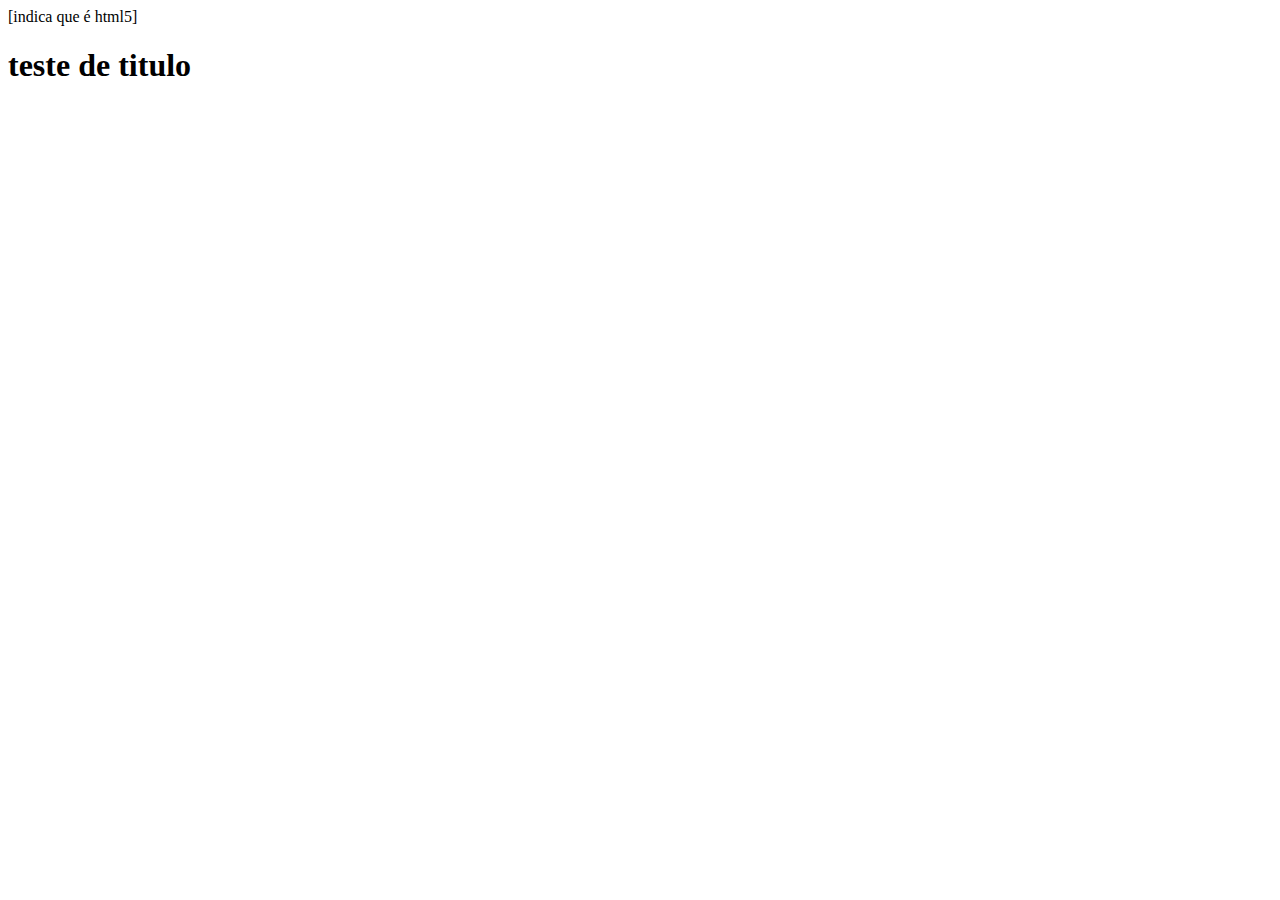
<file: CURSO EM VIDEO HTML MODULO01/VS HTML/index.html>
<!DOCTYPE html> [indica que é html5]
<html lang="en">
<head>
  <meta charset="UTF-8">
  <meta http-equiv="X-UA-Compatible" content="IE=edge">
  <meta name="viewport" content="width=device-width, initial-scale=1.0">
  <title>Teste</title>
</head>
<body>
  <h1>teste de titulo</h1>
  
</body>
</html>
</file>
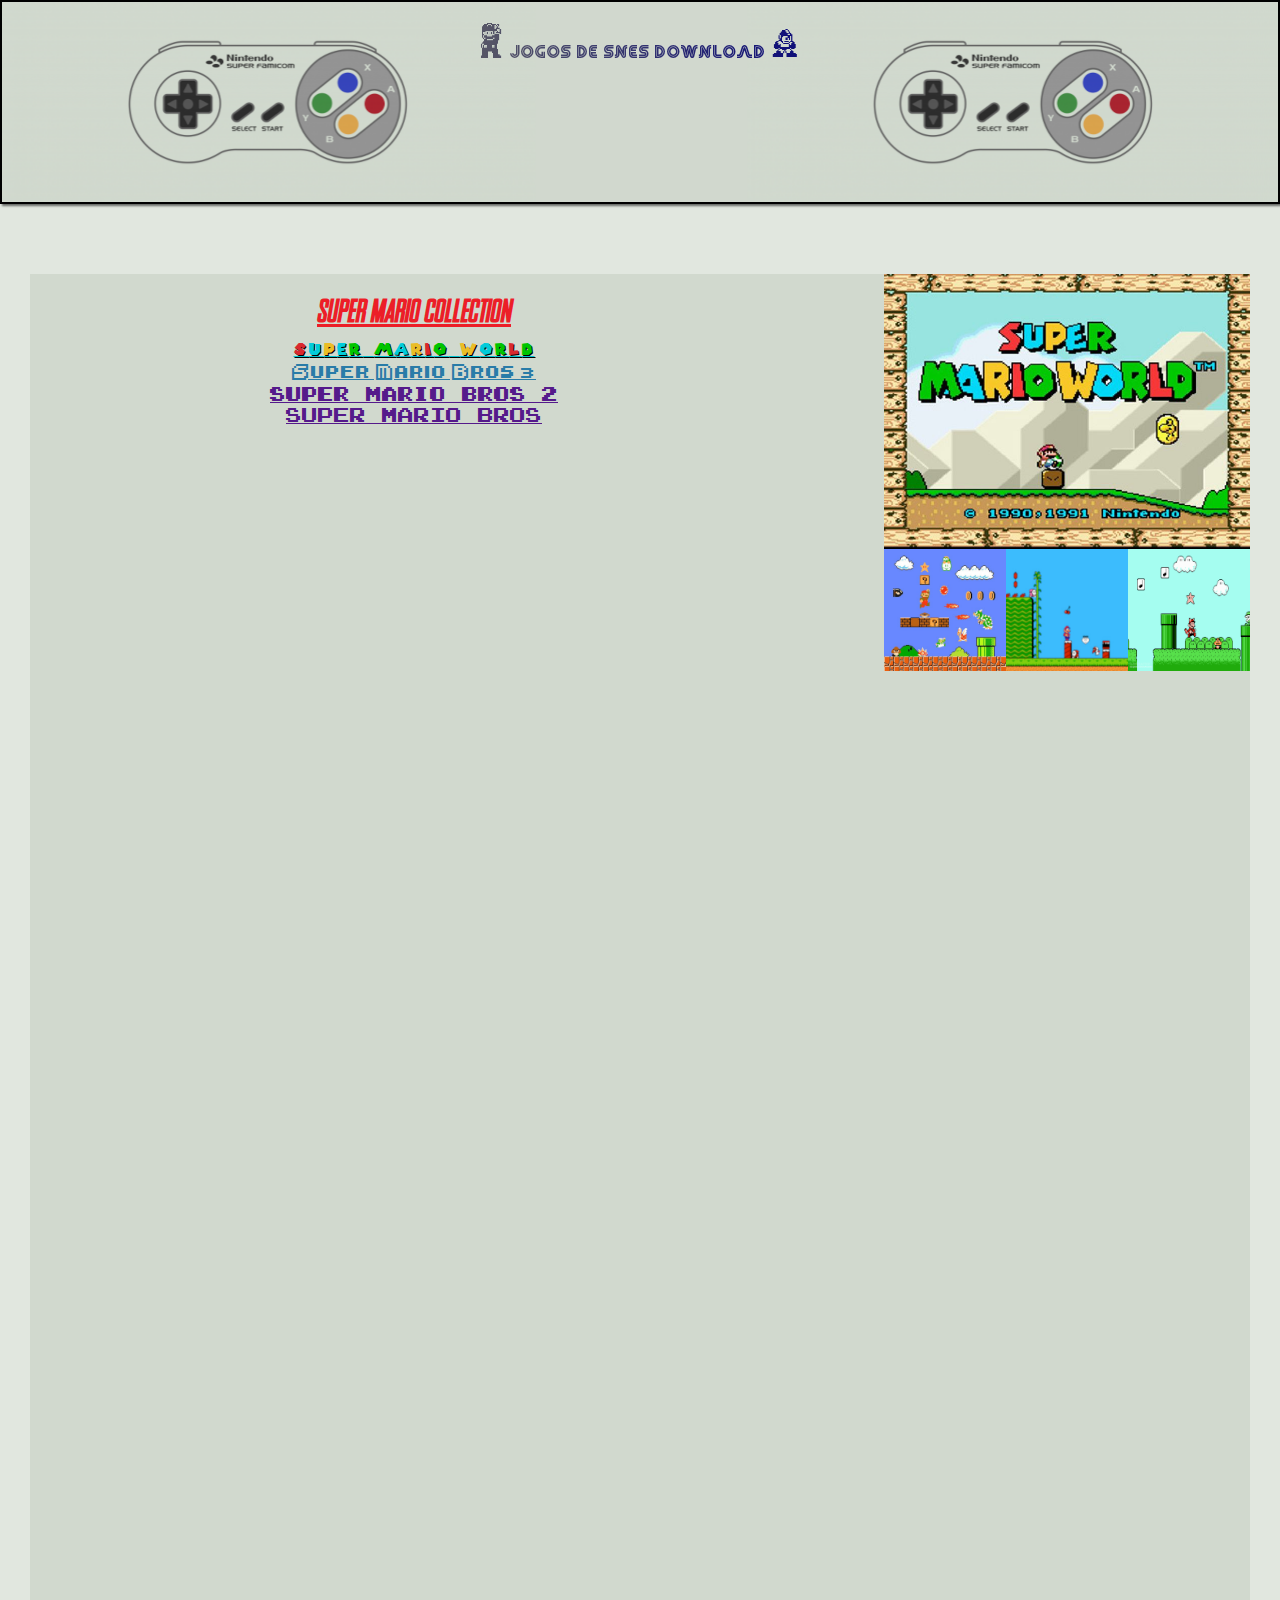
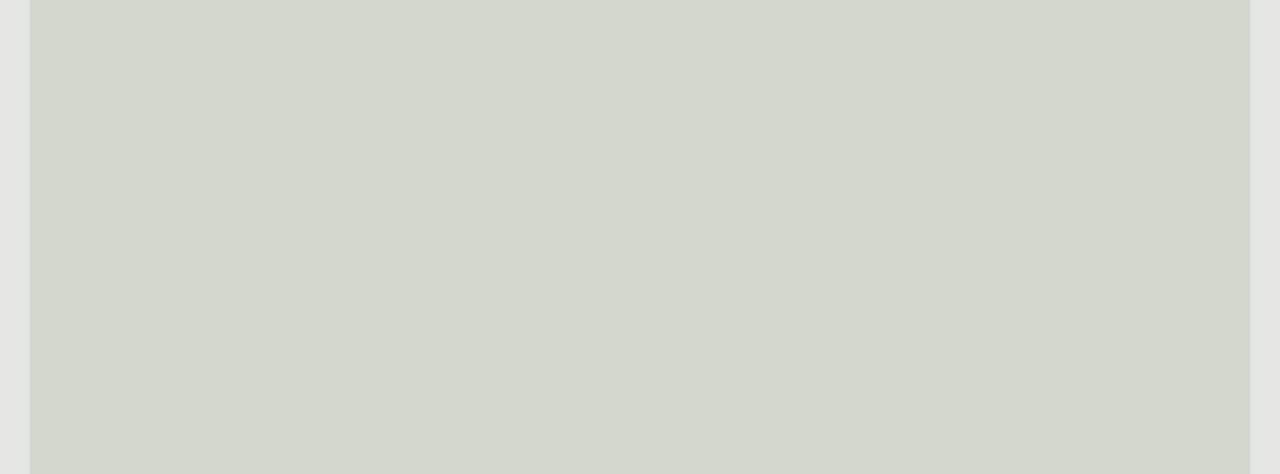
<file: CURSO EM VIDEO HTML MODULO03/projeto proprio/index.html>
<!DOCTYPE html>
<html lang="pt-BR">
<head>
  <meta charset="UTF-8">
  <meta http-equiv="X-UA-Compatible" content="IE=edge">
  <meta name="viewport" content="width=device-width, initial-scale=1.0">
  <title>Baixar jogos super nintendo</title>
  <link rel="stylesheet" href="style.css">
  <link rel="shortcut icon" href="imagens/Hopstarter-3d-Cartoon-Vol3-Nintendo-SNES.ico" type="image/x-icon">
</head>
<body>
  <header class="img">
     <h1>Jogos  de  Snes  download</h1>
  
    <p></p>
  </header>

  <main>
    <article>
      <h1>Super mario collection</h1>
      <a href="" class="smwd"><span style="color:#da282e;">S</span><span style="color:#02cbda ;">u</span><span style="color: #ebbd26;">p</span><span style="color: #02cbda;">e</span><span style="color: #00c500;">r</span> <span style="color: #00c500;">m</span><span style="color: #02cbda;">a</span><span style="color: #ebbd26;">r</span><span style="color:#da282e;">i</span><span style="color: #00c500;">o</span> <span style="color: #ebbd26;">W</span><span style="color: #02cbda;">o</span><span style="color: #00c500;">r</span><span style="color:#da282e;">l</span><span style="color: #00c500;">d</span></a>
      <a href="" class="smb3d"><span style="">S</span>uper Mario Bros 3</a>
      <a href="" class="smb2d">Super mario bros 2</a>
      <a href="" class="smb1d">Super mario bros </a>
    </article>
    
  <div class="container-box">
  
      <div class="content-img1">
        <img class="img1" src="assets/imagens/Super Mario Bros_ Font _ Mario Monsters _ FontSpace.jfif" alt="smw"></img>
      </div>
      <div class="content-images">
        <img class="img2" src="assets/imagens/Mushroom Trip Poster.jpg" alt="smb1">

      <img class="img3" src="assets/imagens/Super-Mario-Bros.-2-8.jpg" alt="smb2">
      
      <img class="img4" src="assets/imagens/smb3-300px.png" alt="smb3">

      </div>
      

    </div> 
  </main>
  



  <footer></footer>
  
</body>
</html>
</file>
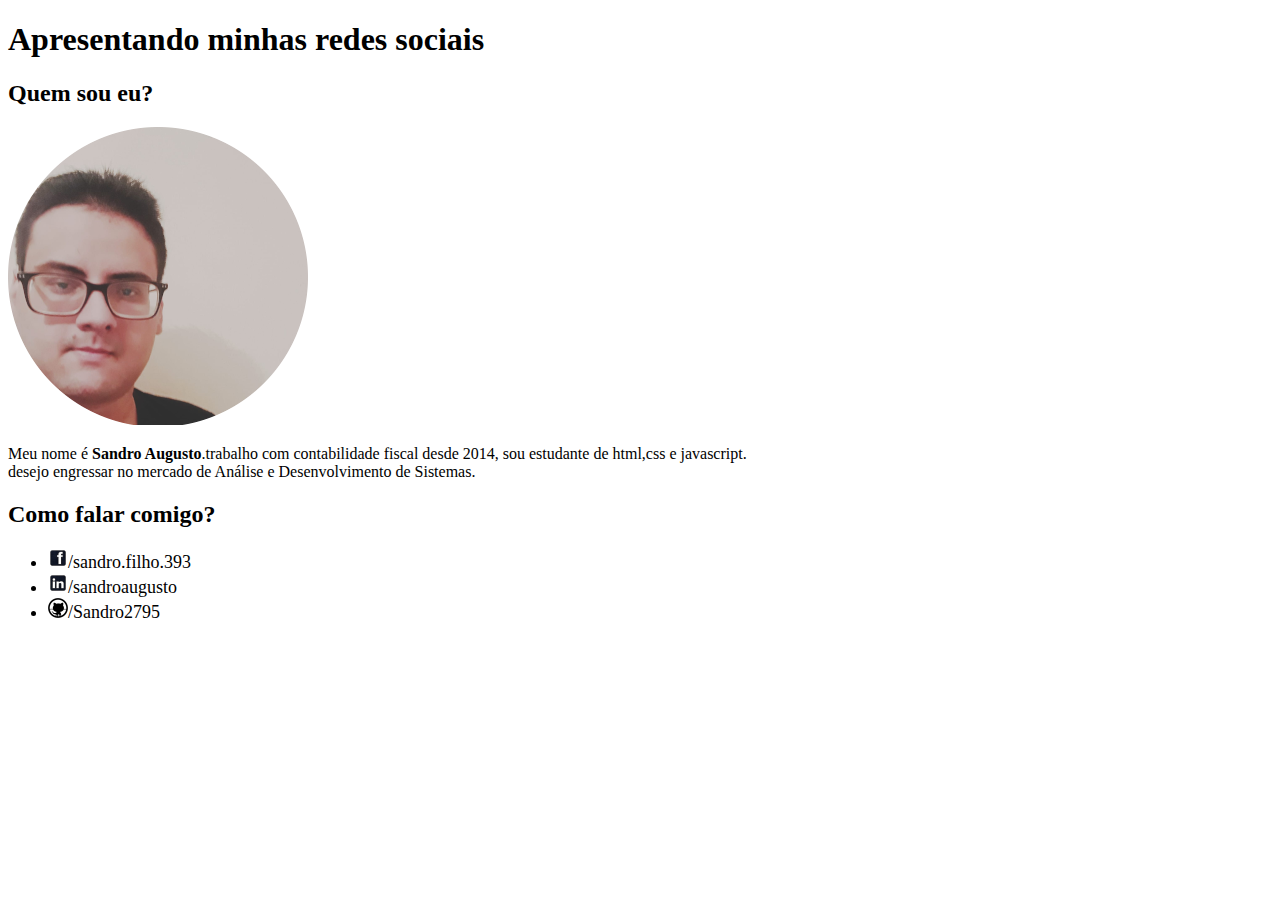
<file: CURSO EM VIDEO HTML MODULO01/Exercicios/desafio05/index.html>
<!DOCTYPE html>
<html lang="pt-BR">
<head>
  <meta charset="UTF-8">
  <meta http-equiv="X-UA-Compatible" content="IE=edge">
  <meta name="viewport" content="width=device-width, initial-scale=1.0">
  <link rel="shortcut icon" href="s-icon.ico" type="image/x-icon">
  <title>Desafio05</title>
  <style>
    p{
      font-size: medium;
    }
    li {
      font-size: large;
    }
  </style>
</head>
<body>
  <h1>Apresentando minhas redes sociais</h1>
  <h2>Quem sou eu?</h2>
  <img src="doca200.png" alt="Fotodesandro">
  <p>Meu nome é <strong>Sandro Augusto</strong>.trabalho com contabilidade fiscal desde 2014, sou estudante de html,css e javascript.<br> desejo engressar no mercado de Análise e Desenvolvimento de Sistemas.</p>
  <h2>Como falar comigo?</h2>
  <ul>
    <li> <img src="facej20.png" alt="facebookimagen">/sandro.filho.393 </li>
    <li><img src="linekin20.png" alt="linkedinimagen">/sandroaugusto</li>
    <li><img src="github20.png" alt="githubimagen">/Sandro2795</li>
  </ul>


  
</body>
</html>
</file>
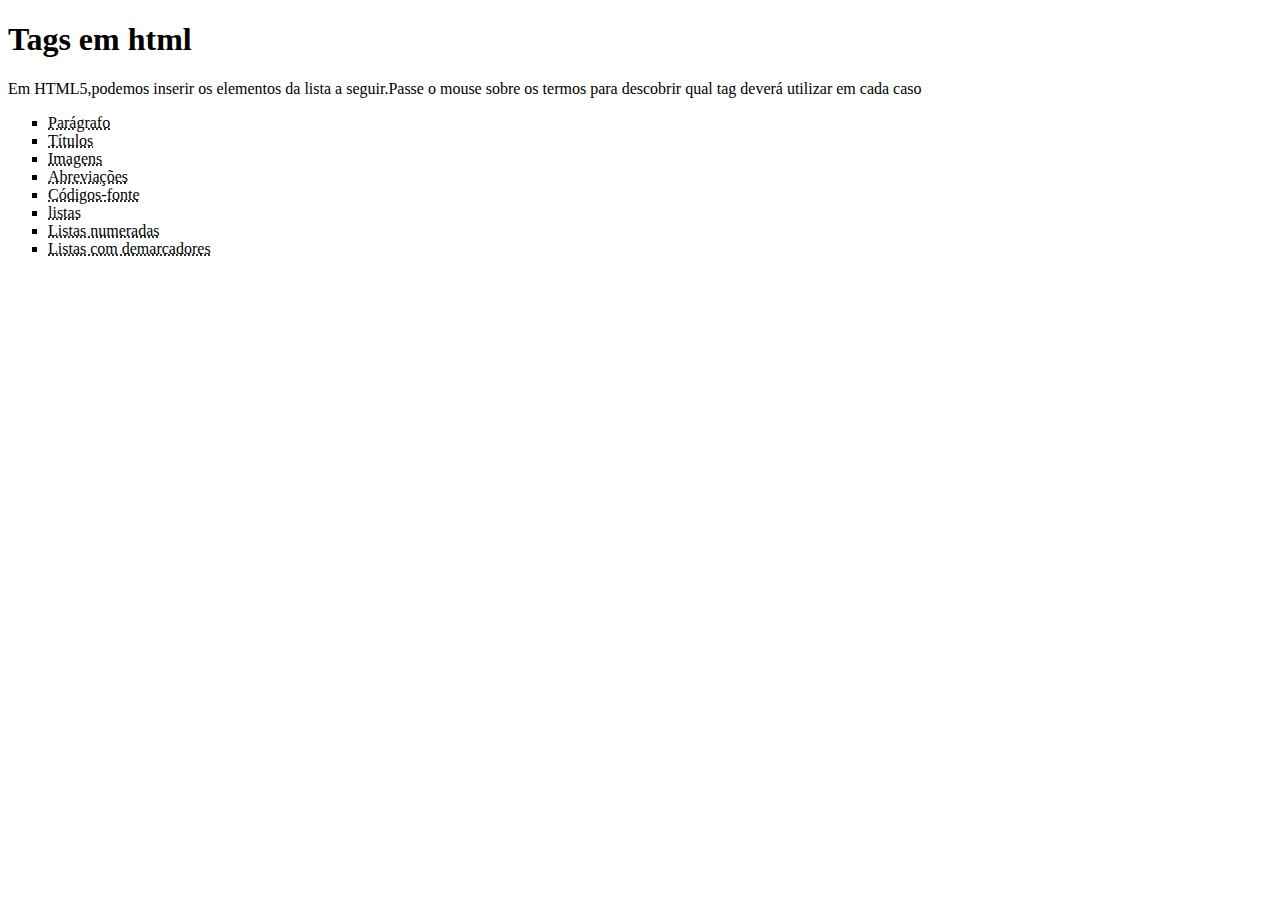
<file: CURSO EM VIDEO HTML MODULO01/Exercicios/desafio06/index.html>
<!DOCTYPE html>
<html lang="pt-BR">
<head>
  <meta charset="UTF-8">
  <meta http-equiv="X-UA-Compatible" content="IE=edge">
  <meta name="viewport" content="width=device-width, initial-scale=1.0">
  <link rel="shortcut icon" href="ico1tag.ico" type="image/x-icon">
  <title>Tags html</title>
</head>
<body>
  <h1>Tags em html</h1>
  <p>Em HTML5,podemos inserir os elementos da lista a seguir.Passe o mouse sobre os termos para descobrir qual tag deverá utilizar em cada caso</p>
  <ul type="square">
    <li><abbr title="Use a tag &lt;p&gt;">Parágrafo</abbr></li>
    <li><abbr title="Use a tag &lt;h1&gt;">Títulos</abbr></li>
    <li><abbr title="Use a tag &lt;img&gt; ">Imagens</abbr></li>
    <li><abbr title="Use a tag &lt;abbr&gt;">Abreviações</abbr></li>
    <li><abbr title="Use a tag &lt;code&gt;">Códigos-fonte</abbr></li>
    <li><abbr title="Use a tag &lt;li&gt;">listas</abbr></li>
    <li><abbr title="Use a tag &lt;ol&gt;">Listas numeradas</abbr></li>
    <li><abbr title="Use a tag &lt;ul&gt;">Listas com demarcadores</abbr></li>
  </ul>

</body>
</html>
</file>
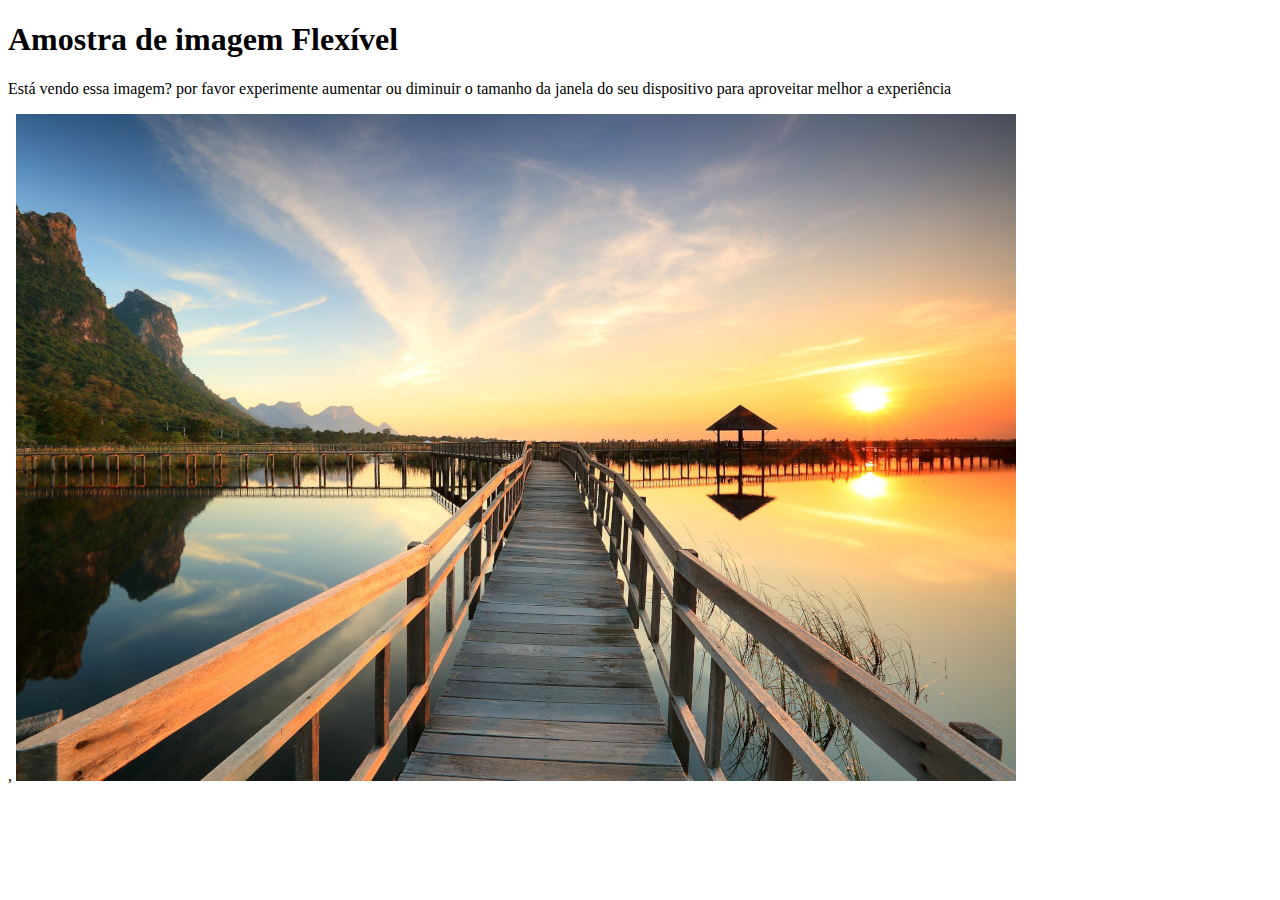
<file: CURSO EM VIDEO HTML MODULO01/Exercicios/desafio07/index.html>
<!DOCTYPE html>
<html lang="pt-BR">
<head>
  <meta charset="UTF-8">
  <meta http-equiv="X-UA-Compatible" content="IE=edge">
  <meta name="viewport" content="width=device-width, initial-scale=1.0">
  <title>Desafio07</title>
</head>
<body>
  <h1>Amostra de imagem Flexível</h1>
  <p>Está vendo essa imagem? por favor experimente aumentar ou diminuir o tamanho da janela do seu dispositivo para aproveitar melhor a experiência</p>
  <picture>,
    <source media="(max-width:750px )" srcset="imagens\imagen500.jpg" type="image/png">
    <source media="(max-width: 1050px)" srcset="imagens\imagen700.jpg" type="image/png">
    <img src="imagens/imagen1000.jpg" alt="Imagen flexível">
  </picture>
  
  
</body>
</html>
</file>
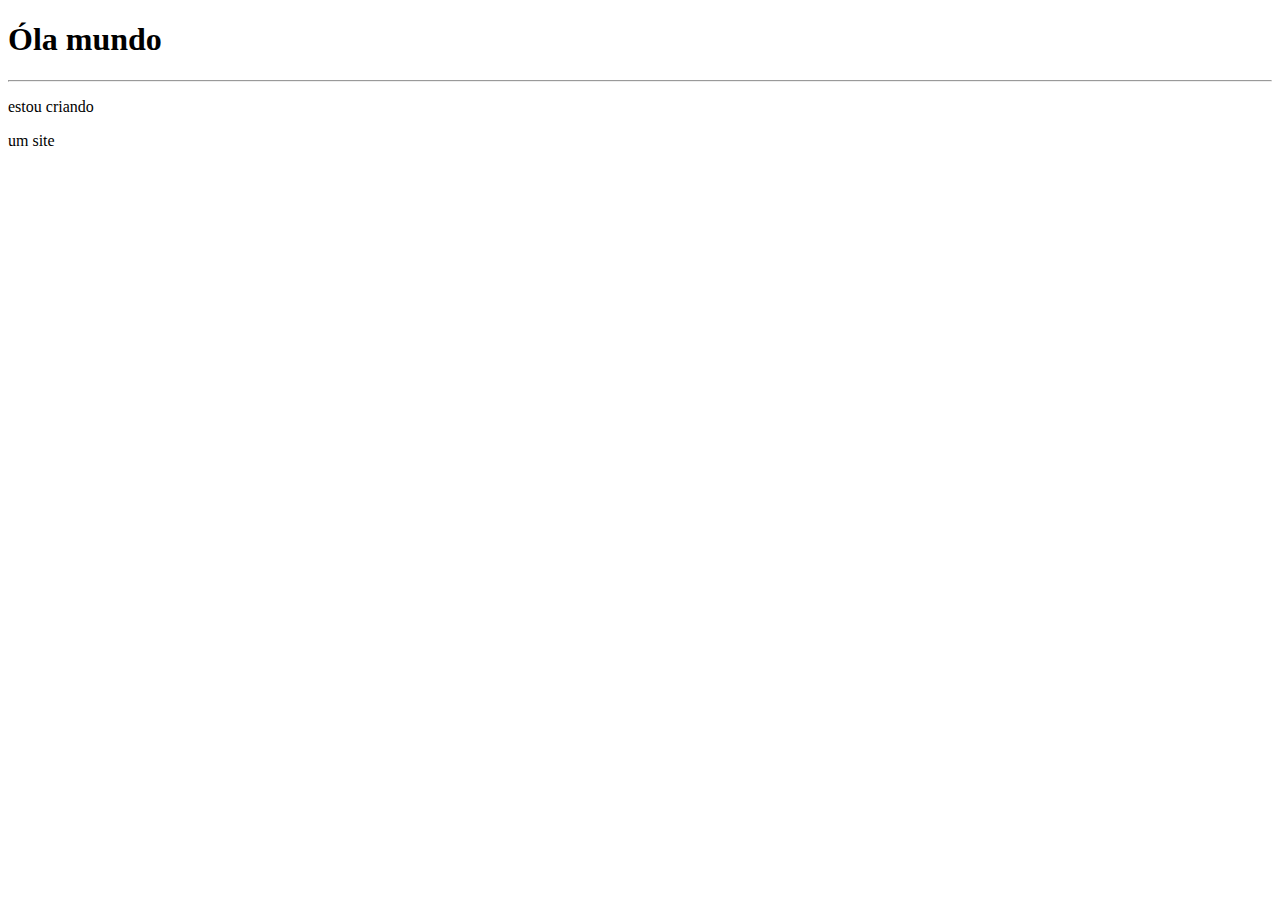
<file: CURSO EM VIDEO HTML MODULO01/Exercicios/exercicio01/index.html>
<!DOCTYPE html>
<html lang="pt-BR">
<head>
  <meta charset="UTF-8">
  <meta http-equiv="X-UA-Compatible" content="IE=edge">
  <meta name="viewport" content="width=device-width, initial-scale=1.0">
  <title>Meu primeiro exercício</title>
</head>
<body>
  <h1>Óla mundo</h1>
  <hr>
  <p>estou criando</p>
  <p>um site</p>
  
</body>
</html>
</file>
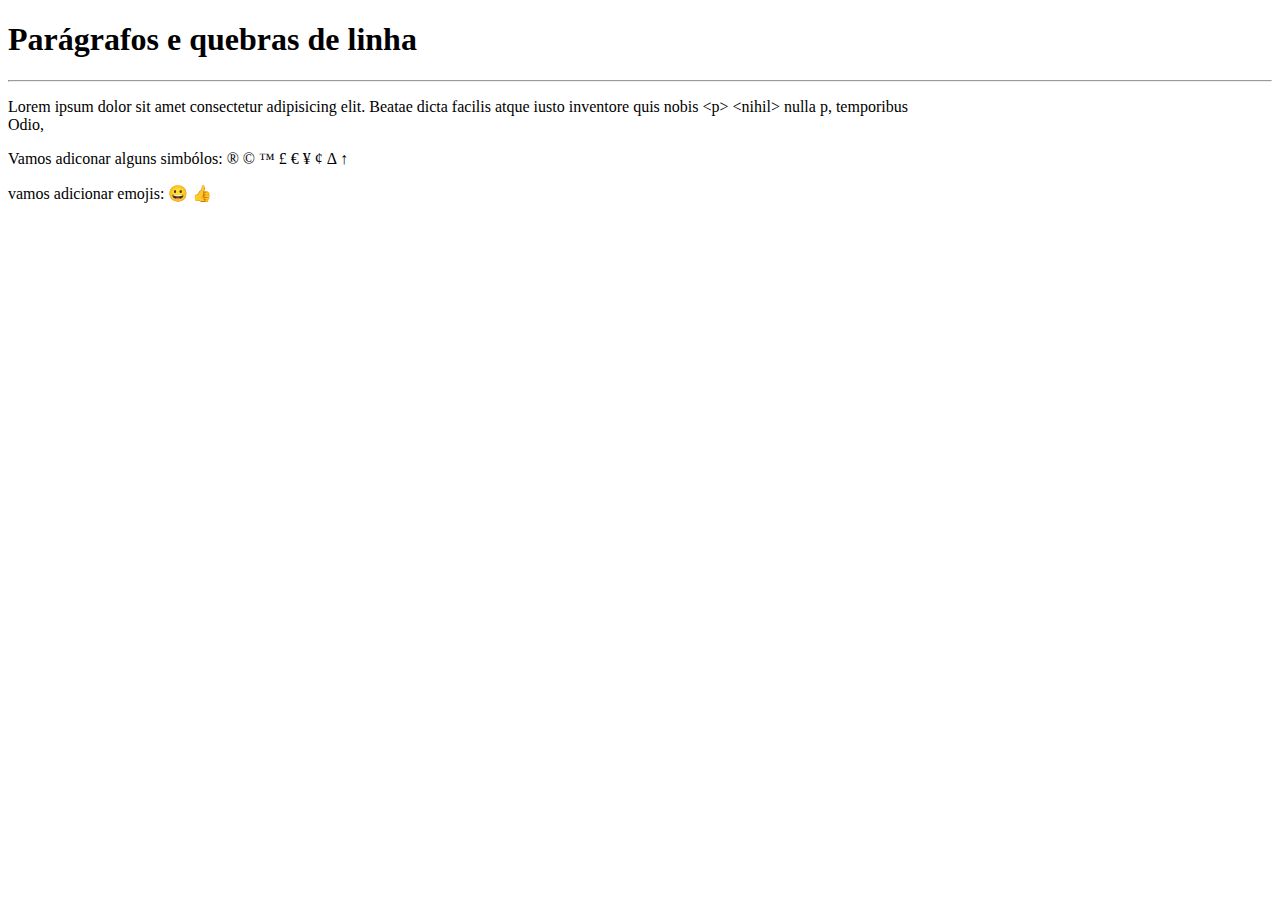
<file: CURSO EM VIDEO HTML MODULO01/Exercicios/exercicio02/index.html>
<!DOCTYPE html>
<html lang="pt-BR">
<head>
  <meta charset="UTF-8">
  <meta http-equiv="X-UA-Compatible" content="IE=edge">
  <meta name="viewport" content="width=device-width, initial-scale=1.0">
  <title>Parágrafos</title>
</head>
<body>
  <h1>Parágrafos e quebras de linha</h1>
  <hr>
  <p>Lorem ipsum dolor sit amet consectetur adipisicing <!--comentário--> elit. Beatae dicta facilis atque iusto inventore quis nobis &lt;p&gt; &lt;nihil&gt; nulla p, temporibus <br> Odio, </p>
  <p>Vamos adiconar alguns simbólos:
    &reg;
    &copy;
    &trade;
    &pound;
    &euro;
    &yen;
    &cent;
    &Delta;
    &uparrow; 

  </p>
  <p>vamos adicionar emojis:
    &#x1F600;
    &#x1F44D;
    
  </p>


</body>
</html>
</file>
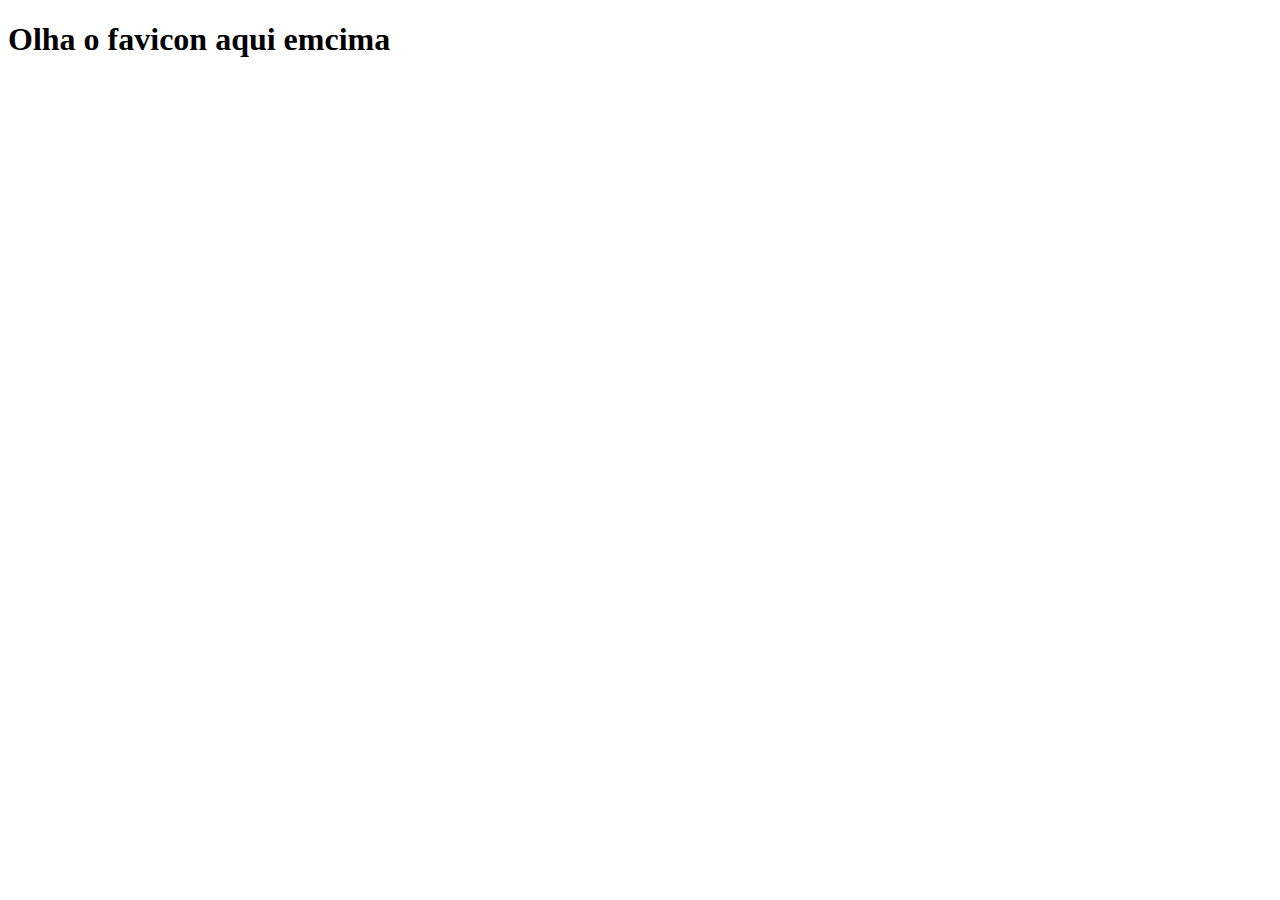
<file: CURSO EM VIDEO HTML MODULO01/Exercicios/exercicio04/index.html>
<!DOCTYPE html>
<html lang="pt-BR">
<head>
  <meta charset="UTF-8">
  <meta http-equiv="X-UA-Compatible" content="IE=edge">
  <meta name="viewport" content="width=device-width, initial-scale=1.0">
  <link rel="shortcut icon" href="s-icon.ico" type="image/x-icon">
  <title>Test de favicon</title>
</head>
<body>
  <h1>Olha o favicon aqui emcima</h1>
  
</body>
</html>
</file>
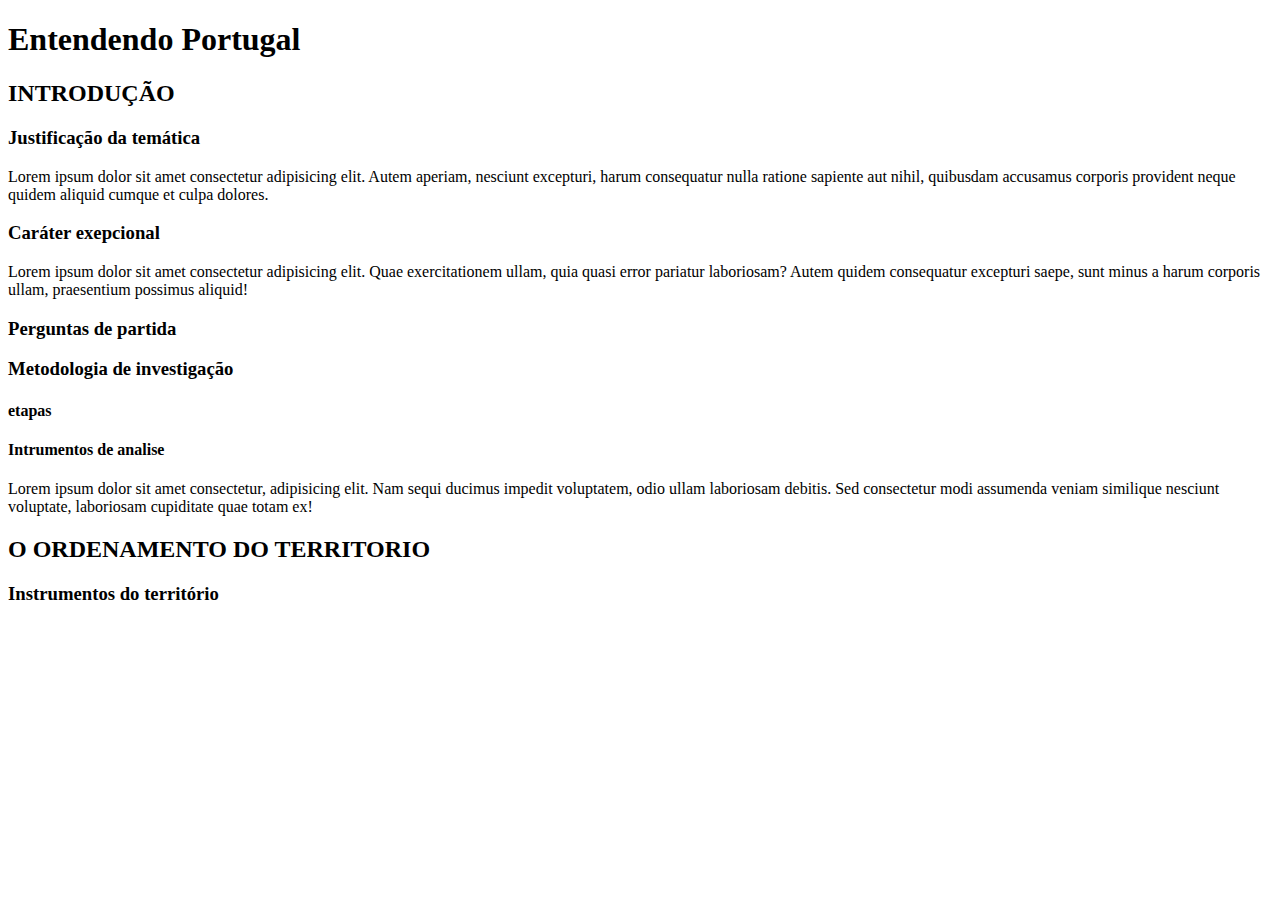
<file: CURSO EM VIDEO HTML MODULO01/Exercicios/exercicio06/index.html>
<!DOCTYPE html>
<html lang="pt-BR">
<head>
  <meta charset="UTF-8">
  <meta http-equiv="X-UA-Compatible" content="IE=edge">
  <meta name="viewport" content="width=device-width, initial-scale=1.0">
  <link rel="shortcut icon" href="s-icon.ico" type="image/x-icon">
  <title>Hierarquia de Títulos</title>
</head>
<body>
  <h1>Entendendo Portugal</h1> <!--nivel1-->
  <h2>INTRODUÇÃO</h2><!--nivel2-->
  <h3>Justificação da temática</h3>
  <p>Lorem ipsum dolor sit amet consectetur adipisicing elit. Autem aperiam, nesciunt excepturi, harum consequatur nulla ratione sapiente aut nihil, quibusdam accusamus corporis provident neque quidem aliquid cumque et culpa dolores.</p>
  <h3>Caráter exepcional</h3><!--nivel3-->
  <p>Lorem ipsum dolor sit amet consectetur adipisicing elit. Quae exercitationem ullam, quia quasi error pariatur laboriosam? Autem quidem consequatur excepturi saepe, sunt minus a harum corporis ullam, praesentium possimus aliquid!</p>
  <h3>Perguntas de partida</h3>
  <h3>Metodologia de investigação</h3>
  <h4>etapas</h4><!--nivel4-->
  <h4>Intrumentos de analise</h4>
  <p>Lorem ipsum dolor sit amet consectetur, adipisicing elit. Nam sequi ducimus impedit voluptatem, odio ullam laboriosam debitis. Sed consectetur modi assumenda veniam similique nesciunt voluptate, laboriosam cupiditate quae totam ex!</p>
  <h2>O ORDENAMENTO DO TERRITORIO</h2>
  <h3>Instrumentos do território</h3>
  
</body>
</html>
</file>
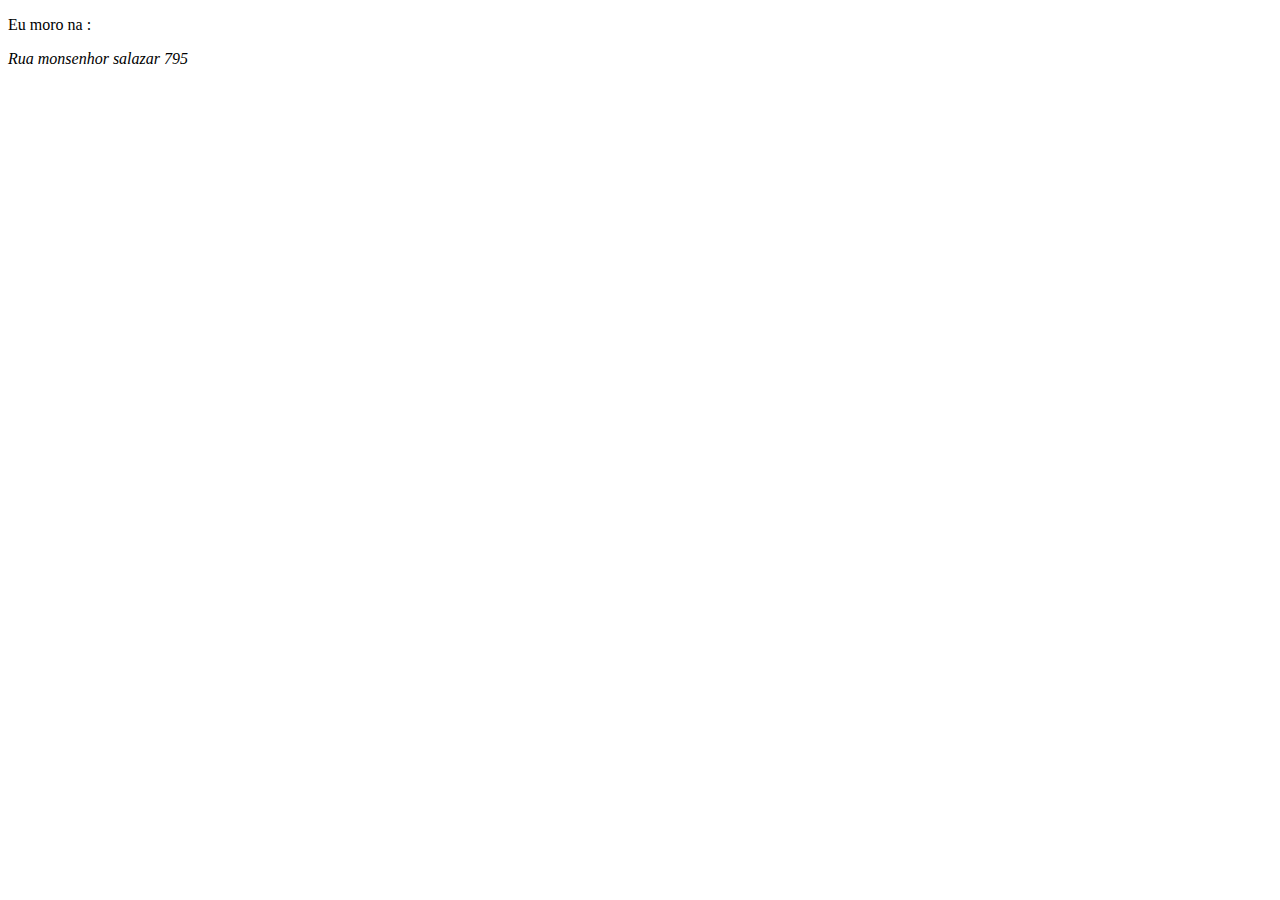
<file: CURSO EM VIDEO HTML MODULO01/Exercicios/exercicio07/index.html>
<!DOCTYPE html>
<html lang="pt-BR">
<head>
  <meta charset="UTF-8">
  <meta http-equiv="X-UA-Compatible" content="IE=edge">
  <meta name="viewport" content="width=device-width, initial-scale=1.0">
  <title>Exemplo Semântica</title>
</head>
<body>
  <p>Eu moro na : <address>Rua monsenhor salazar 795</address></p> <!--Está dando significado. nâo forma-->
  
</body>
</html>
</file>
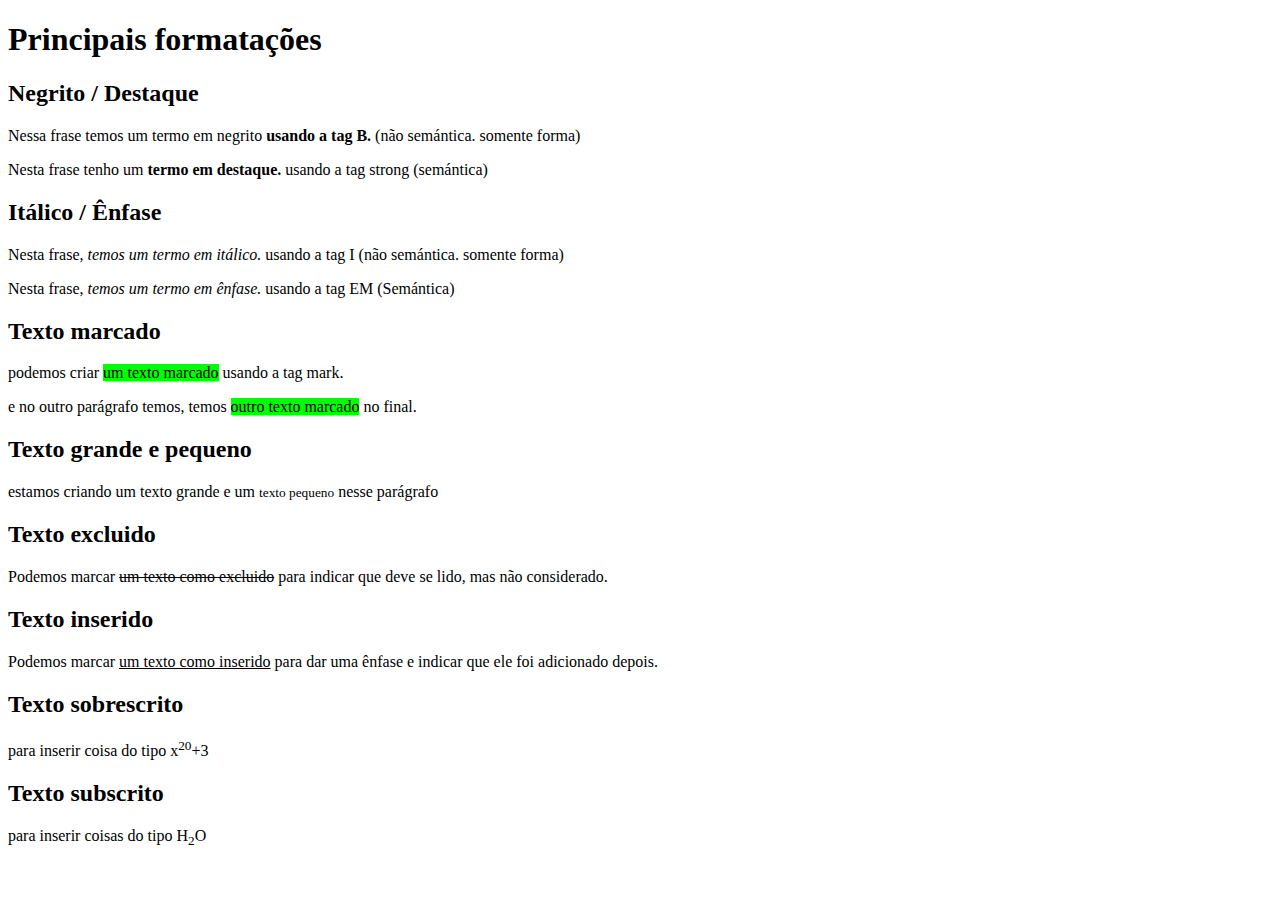
<file: CURSO EM VIDEO HTML MODULO01/Exercicios/exercicio08/index.html>
<!DOCTYPE html>
<html lang="pt-BR">
<head>
  <meta charset="UTF-8">
  <meta http-equiv="X-UA-Compatible" content="IE=edge">
  <meta name="viewport" content="width=device-width, initial-scale=1.0">
  <title>Formatação de textos</title>
  <style>
    mark {
      background-color: lime;
    }
  </style>
</head>
<body>
  <h1>Principais formatações</h1>
  <h2>Negrito / Destaque</h2>
  <p>Nessa frase temos um termo em negrito <b>usando a tag B. </b>(não semántica. somente forma)</p>
  <p>Nesta frase tenho um <strong>termo em destaque.</strong> usando a tag strong (semántica)</p>
  <h2>Itálico / Ênfase</h2>
  <p>Nesta frase, <i>temos um termo em itálico.</i> usando a tag I (não semántica. somente forma)</p>
  <p>Nesta frase, <em>temos um termo em ênfase.</em> usando a tag EM (Semántica)</p>
  <h2>Texto marcado</h2>
  <p>podemos criar <mark>um texto marcado</mark> usando a tag mark.</p>
  <p>e no outro parágrafo temos, temos <mark>outro texto marcado</mark> no final.
  <h2>Texto grande e pequeno</h2>
  <p>estamos criando um texto grande e um <small>texto pequeno</small> nesse parágrafo</p>
  <h2>Texto excluido</h2>
  <p>Podemos marcar <del>um texto como excluido</del> para indicar que deve se lido, mas não considerado.</p>
  <h2>Texto inserido</h2>
  <p>Podemos marcar <ins>um texto como inserido</ins> para dar uma ênfase e indicar que ele foi adicionado depois.</p>
  <h2>Texto sobrescrito</h2>
  <p>para inserir coisa do tipo x<sup>20</sup>+3</p>
  <h2>Texto subscrito</h2>
  <p>para inserir coisas do tipo H<sub>2</sub>O</p>

  </p>
</body>
</html>
</file>
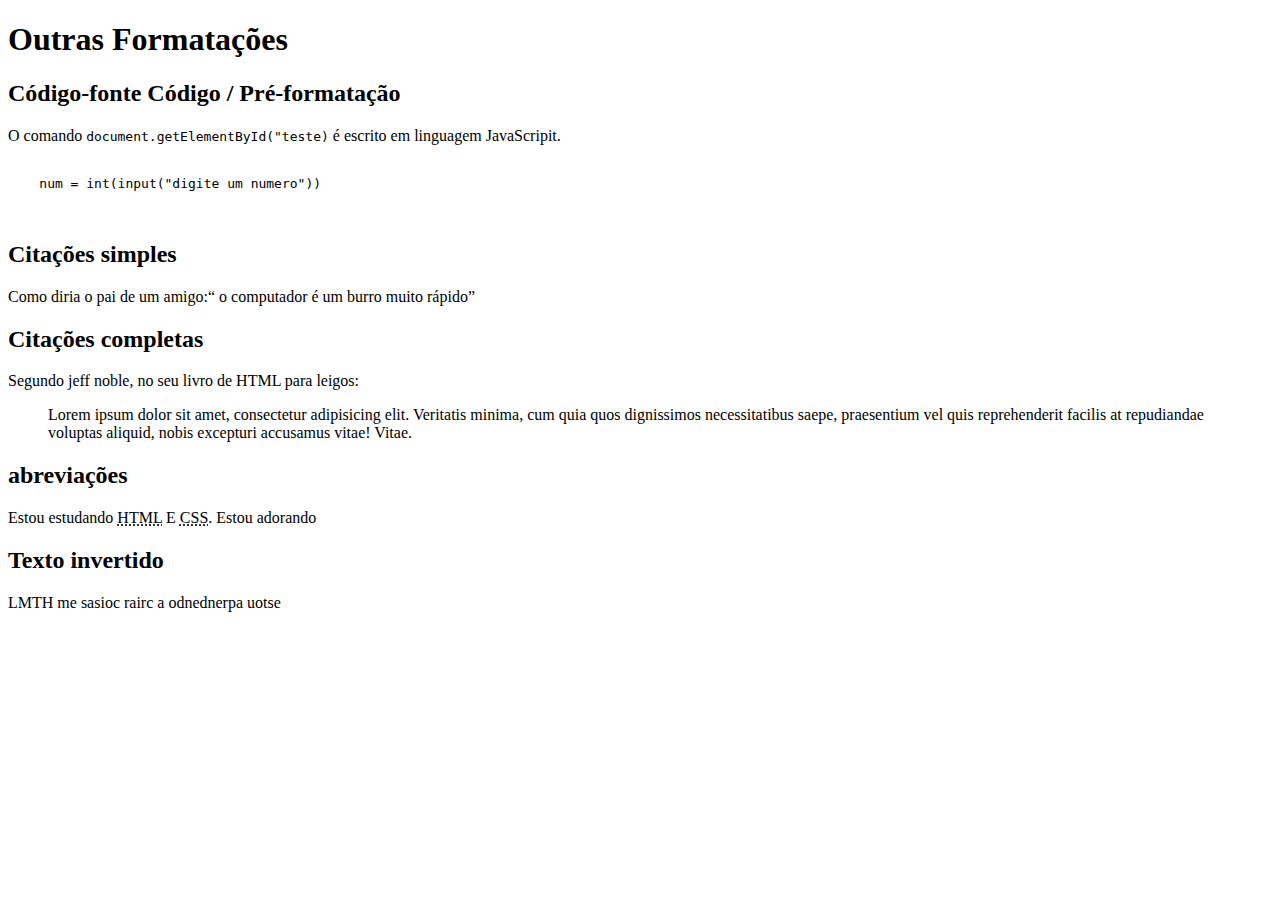
<file: CURSO EM VIDEO HTML MODULO01/Exercicios/exercicio08b/index.html>
<!DOCTYPE html>
<html lang="pt-BR">
<head>
  <meta charset="UTF-8">
  <meta http-equiv="X-UA-Compatible" content="IE=edge">
  <meta name="viewport" content="width=device-width, initial-scale=1.0">
  <title>Outras formatações</title>
</head>
<body>
  <h1>Outras Formatações </h1>
  <h2>Código-fonte Código / Pré-formatação</h2>
  <p>O comando <code>document.getElementById("teste)</code> é escrito em linguagem JavaScripit.</p>
  <pre>
  <code>
    num = int(input("digite um numero"))
  </code>
    </pre>
    <h2>Citações simples</h2>
    <p>Como diria o pai de um amigo:<q> o computador é um burro muito rápido</q></p>
    <h2>Citações completas</h2>
    <p>Segundo jeff noble, no seu livro de HTML para leigos:</p>
    <blockquote cite="https://www.google.com.br/books/edition/HTML_XHTML_e_CSS_Para_Leigos/E8ZtDwAAQBAJ?hl=pt-BR&gbpv=1">Lorem ipsum dolor sit amet, consectetur adipisicing elit. Veritatis minima, cum quia quos dignissimos necessitatibus saepe, praesentium vel quis reprehenderit facilis at repudiandae voluptas aliquid, nobis excepturi accusamus vitae! Vitae.</blockquote>
    <h2>abreviações</h2>
    <p>Estou estudando <abbr title="Hypertext markup language">HTML</abbr> E <abbr title="Cascading style sheets">CSS</abbr>. Estou adorando</p>
    <h2>Texto invertido</h2>
    <p><bdo dir="rtl">estou aprendendo a criar coisas em HTML</bdo></p>
</body>
</html>
</file>
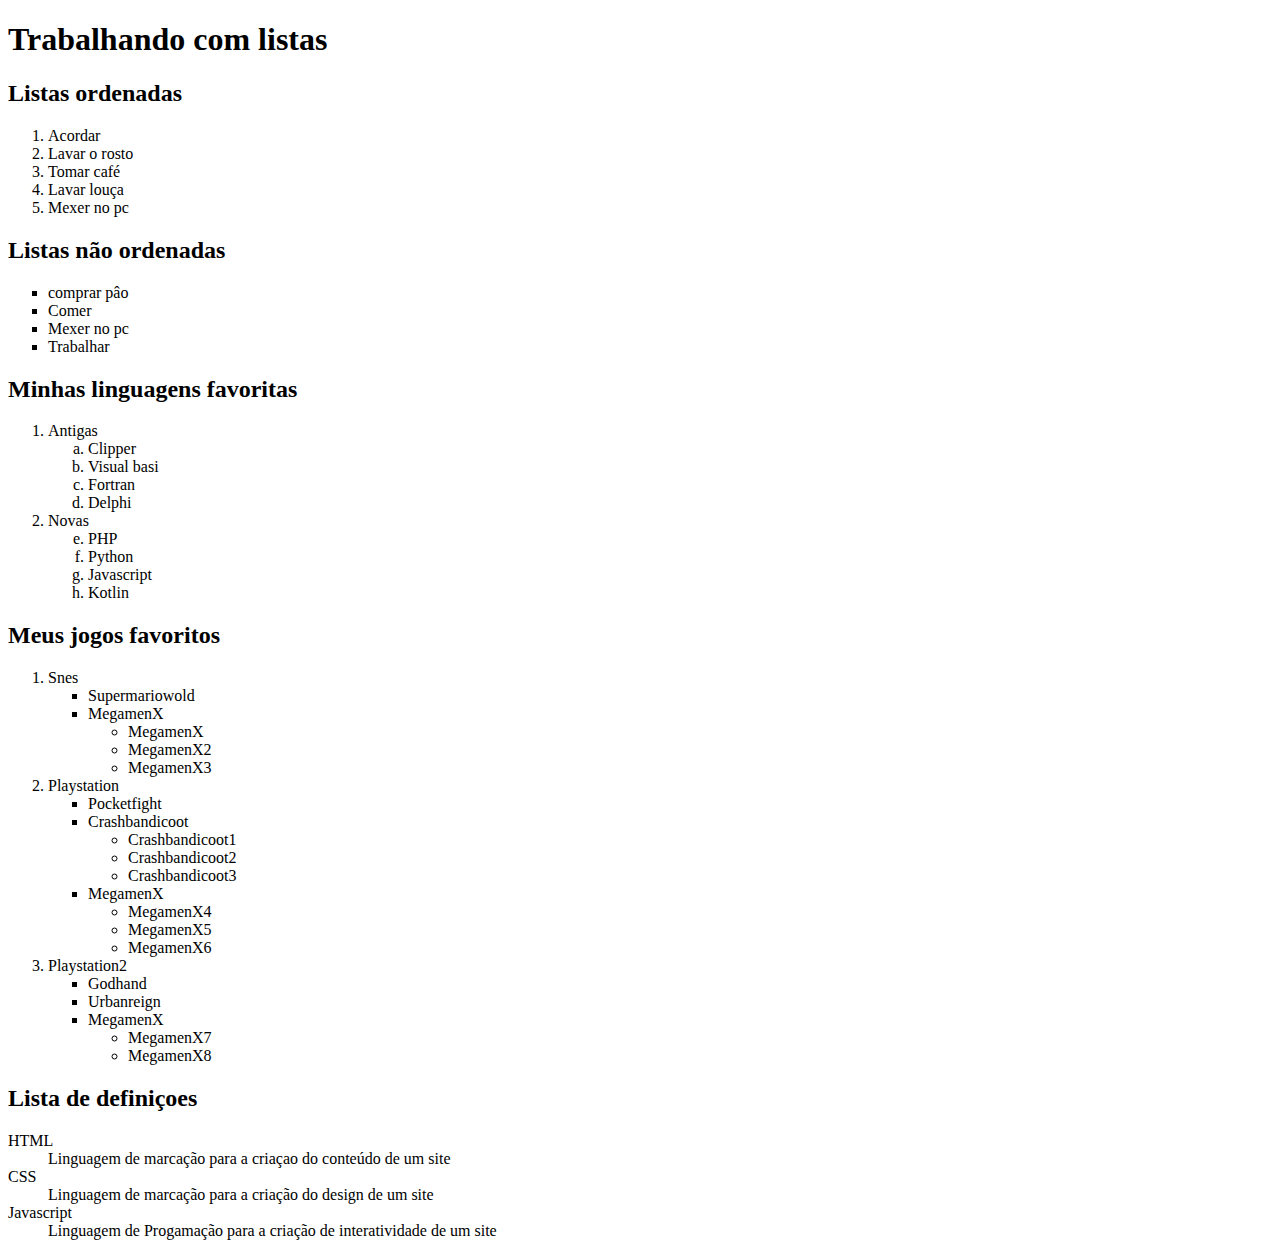
<file: CURSO EM VIDEO HTML MODULO01/Exercicios/exercicio09/index.html>
<!DOCTYPE html>
<html lang="pt-BR">
<head>
  <meta charset="UTF-8">
  <meta http-equiv="X-UA-Compatible" content="IE=edge">
  <meta name="viewport" content="width=device-width, initial-scale=1.0">
  <title>listas</title>
</head>
<body>
  <h1>Trabalhando com listas</h1>
  <h2>Listas ordenadas</h2>
  <ol type="">
    <li>Acordar</li>
    <li>Lavar o rosto</li>
    <li>Tomar café</li>
    <li>Lavar louça</li>
    <li>Mexer no pc</li>
  </ol>
  <h2>Listas não ordenadas</h2>
  <ul type="square">
    <li>comprar pâo</li>
    <li>Comer</li>
    <li>Mexer no pc</li>
    <li>Trabalhar</li>
  </ul>
  <h2>Minhas linguagens favoritas</h2>
  <ol>
    <li>Antigas</li>
    <ol type="a">
      <li>Clipper</li>
      <li>Visual basi</li>
      <li>Fortran</li>
      <li>Delphi</li>
    </ol>
    <li>Novas</li>
    <ol type="a" start="5">
      <li>PHP</li>
      <li>Python</li>
      <li>Javascript</li>
      <li>Kotlin</li>
    </ol>
  </ol>
  <h2>Meus jogos favoritos</h2>
  <ol type="1">
  <li>Snes</li>
  <ul type="square">
    <li>Supermariowold</li>
    <li>MegamenX</li>
     <ul type="circle">
       <li>MegamenX</li>
       <li>MegamenX2</li>
       <li>MegamenX3</li>
     </ul>
  </ul>
  <li>Playstation</li>
  <ul type="square">
    <li>Pocketfight</li>
    <li>Crashbandicoot</li>
    <ul type="circle">
    <li>Crashbandicoot1</li>
    <li>Crashbandicoot2</li>
    <li>Crashbandicoot3</li>
  </ul>
    <li>MegamenX</li>
    <ul type="circle">
      <li>MegamenX4</li>
      <li>MegamenX5</li>
      <li>MegamenX6</li>
    </ul>
  </ul>
  <li>Playstation2</li>
  <ul type="square">
    <li>Godhand</li>
    <li>Urbanreign</li>
    <li>MegamenX</li>
    <ul type="circle">
      <li>MegamenX7</li>
      <li>MegamenX8</li>
    </ul>
  </ul>
  </ol>

  <h2>Lista de definiçoes</h2>
  <dl>
    <dt>HTML</dt>
    <dd>Linguagem de marcação para a criaçao do conteúdo de um site</dd>
    <dt>CSS</dt>
    <dd>Linguagem de marcação para a criação do design de um site</dd>
    <dt>Javascript</dt>
    <dd>Linguagem de Progamação para a criação de interatividade de um site</dd>
  </dl>
</body>
</html>
</file>
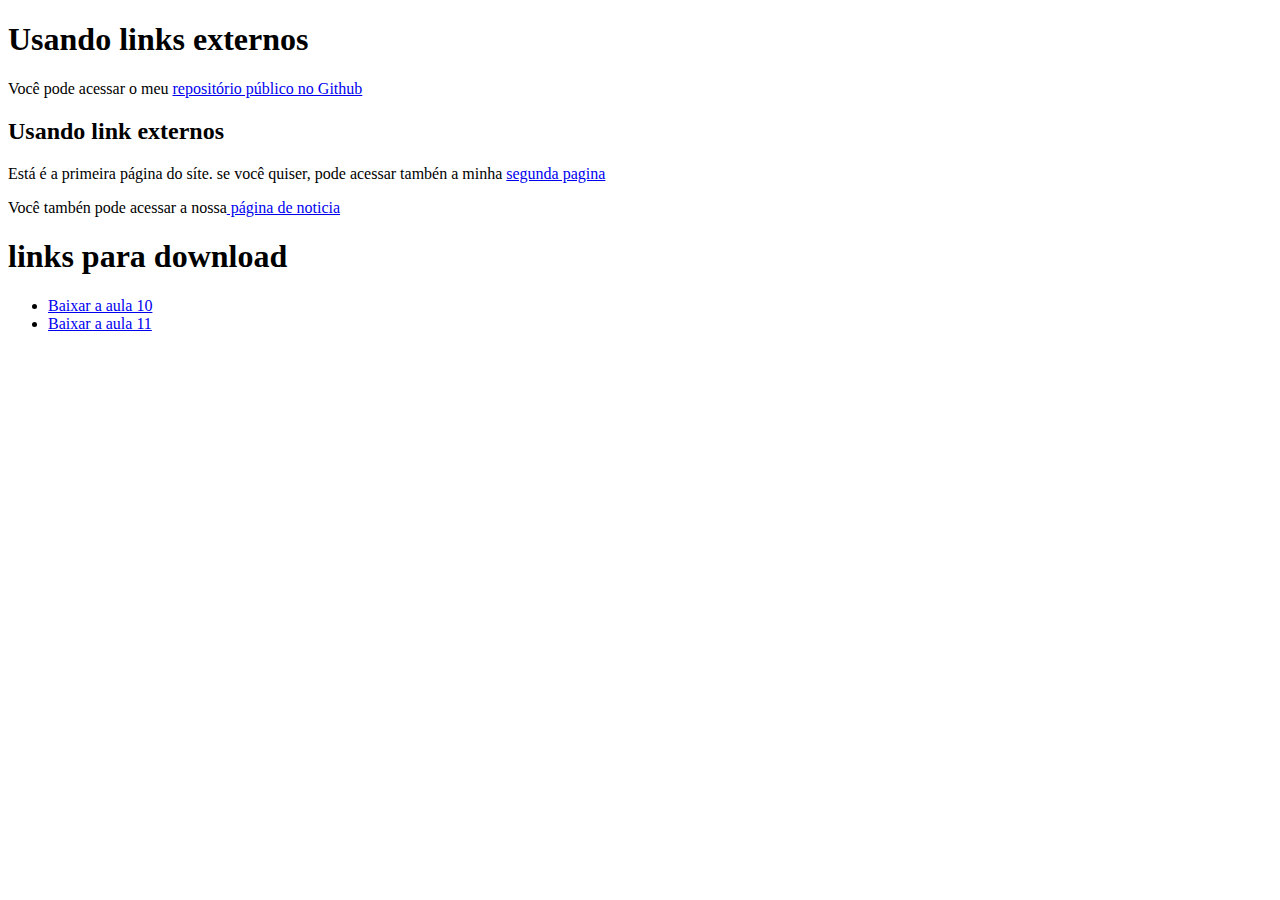
<file: CURSO EM VIDEO HTML MODULO01/Exercicios/exercicio10/index.html>
<!DOCTYPE html>
<html lang="pt-BR">
<head>
  <meta charset="UTF-8">
  <meta http-equiv="X-UA-Compatible" content="IE=edge">
  <meta name="viewport" content="width=device-width, initial-scale=1.0">
  <title>Trabalhando com links</title>
</head>
<body>
  <h1>Usando links externos</h1>
  <p>Você pode acessar o meu <a href="https://github.com/gustavoguanabara" target="_blank" rel="external">repositório público no Github</a></p>
  <h2>Usando link externos</h2>
  <p>Está é a primeira página do síte. se você quiser, pode acessar tambén a minha <a href="pag002.html" rel="next">segunda pagina</a></p>
  <p>Você tambén pode acessar a nossa<a href="noticias/pag003.html" target="_self" rel="next"> página de noticia</a></p>      
  <h1>links para download</h1>
  <ul>
    <li><a href="aula10pdf/10 - Ligações em toda parte.pdf" download="aula10" type="application/pdf">Baixar a aula 10</a></li>
    <li><a href="./aula11zip/11 - Imagens dinâmicas, áudios e vídeos.zip" download="aula11" type="application/zip">Baixar a aula 11</a></li>
  </ul>
</body>
</html>
</file>
<file: CURSO EM VIDEO HTML MODULO03/projeto proprio/style.css>
@charset "UTF-8";


*{
  margin: 0px;
  padding: 0px;
}

@import url('https://fonts.googleapis.com/css2?family=Bebas+Neue&display=swap');

@font-face {
  font-family:'mega';
  src: url(assets/fontes/MegaMan.[fontvir.us].ttf) format('truetype');
  font-weight: normal;
  font-style: normal;
}

@font-face {
  font-family:'smw';
  src: url(assets/fontes/smw.ttf) format('truetype');
  font-weight: normal;
  font-style: normal;
}

@font-face {
  font-family:'retro';
  src: url(assets/fontes/Retro\ Stereo\ Wide.ttf) format('truetype');
  font-weight: normal;
  font-style: normal;
}
@font-face {
  font-family:'marioc';
  src: url(assets/fontes/SuperMario256.ttf) format('truetype');
  font-weight: normal;
  font-style: normal;
}
@font-face {
  font-family:'snesf';
  src: url(assets/fontes/SNES\ Italic.ttf) format('truetype');
  font-weight: normal;
  font-style: normal;
}
@font-face {
  font-family:'smb1font';
  src: url(assets/fontes/super-mario-bros-the-lost-levels-font.ttf) format('truetype');
  font-weight: normal;
  font-style: normal;
}
@font-face {
  font-family:'smb2font';
  src: url(assets/fontes/Super\ Mario\ Bros.\ 2.ttf) format('truetype');
  font-weight: normal;
  font-style: normal;
}
@font-face {
  font-family:'smb3font';
  src: url(assets/fontes/Super-Mario-Bros--3.ttf) format('truetype');
  font-weight: normal;
  font-style: normal;
}

html body {
  background-color: white;
  height: 100vh;
  background-color: #d1d9cea4;
}


header {
background-image: url(assets/imagens/mwIr52300\ -\ Copixa.png);
background-color: #D1D9CE;
height: 200px;
background-position: center center ;
background-repeat: no-repeat;
width: auto;
border: 2px solid black;
box-shadow: 1.5px 1.5px 2px rgba(0, 0, 0, 0.548);
background-size: 100%;
padding-bottom: 0px;
margin-bottom: 70px;


}

header > h1 {
  padding-top: 20px;
  font-family: 'retro';
  font-weight: lighter;
  font-size: 80%;
  text-align: center;
  background-image: linear-gradient(to right,rgb(102, 101, 101), rgb(99, 99, 99),rgb(1, 1, 124),rgb(1, 1, 102)) ;
  background-clip: text;
  -webkit-background-clip: text;
  -webkit-text-fill-color: transparent;
  
}

header > h1::before{
  font-family: 'smw';
  content: "z";
  padding-right: 7px;
  text-transform: red ;
  font-size: 40px;
}

header > h1::after{
  font-family: 'mega';
  content: "a";
  padding-left: 7px;
  text-transform: red ;
  font-size: 40px; 
}

main {
  background-color:#D1D9CE ;
  width: auto;
  margin: 30px;
  height: 200vh;
}

article{
  position: absolute;
  display: inline-block;
  height: 800px;
  width: 100%;
  align-items: center;
  justify-content: center;
  
}

article > h1 {
  padding-top: 20px;
  padding-bottom: 10px;
  font-family:'snesf';
  font-size: auto;
  font-weight: 900;
  text-align: center;
  width: 60%;
  color: #ef0b16e8;
  justify-content: center;
  text-decoration: underline;
}


.smwd {
  display: block;
  font-size: auto;
  width: 60%;
  padding-bottom: 5px;
  text-align: center;
  font-family: 'marioc';
  text-decoration: solid;
  font-weight: lighter;
  text-shadow: 1px 1px 0px black;
  letter-spacing: 3px;
  text-decoration: underline;
  color: #01c2cf ;
}

.smb3d {
  font-family:'smb3font' ,cursive;
  padding-bottom: 5px;
  display: block;
  font-size: auto;
  width: 60%;
  text-align: center;
  font-weight: normal;
  color: #297ca8;
}

.smb2d{
  font-family:'smb2font';
  padding-bottom: 5px;
  display: block;
  width: 60%;
  text-align: center;
  font-size: auto;
}

.smb1d{
  font-family:'smb1font';
  padding-bottom: 5px;
  display: block;
  width: 60%;
  text-align: center;
  font-size: auto;
}

.img1{
  width: 60%;
}

.container-box {
  display: flex;
  flex-direction: column;
  justify-content: center;
  align-items: flex-end; 
}

.content-img1 {
  text-align: center;
  width: 50%; 
  display: flex;
  justify-content: flex-end;  
}

.content-images {
  width: 50%;
  display: flex;
  justify-content: flex-end;
}

.img2{
  width: 20%;
}

.img3 { 
  width: 20%; 
}

.img4 {
  width: 20%;
}
</file>
